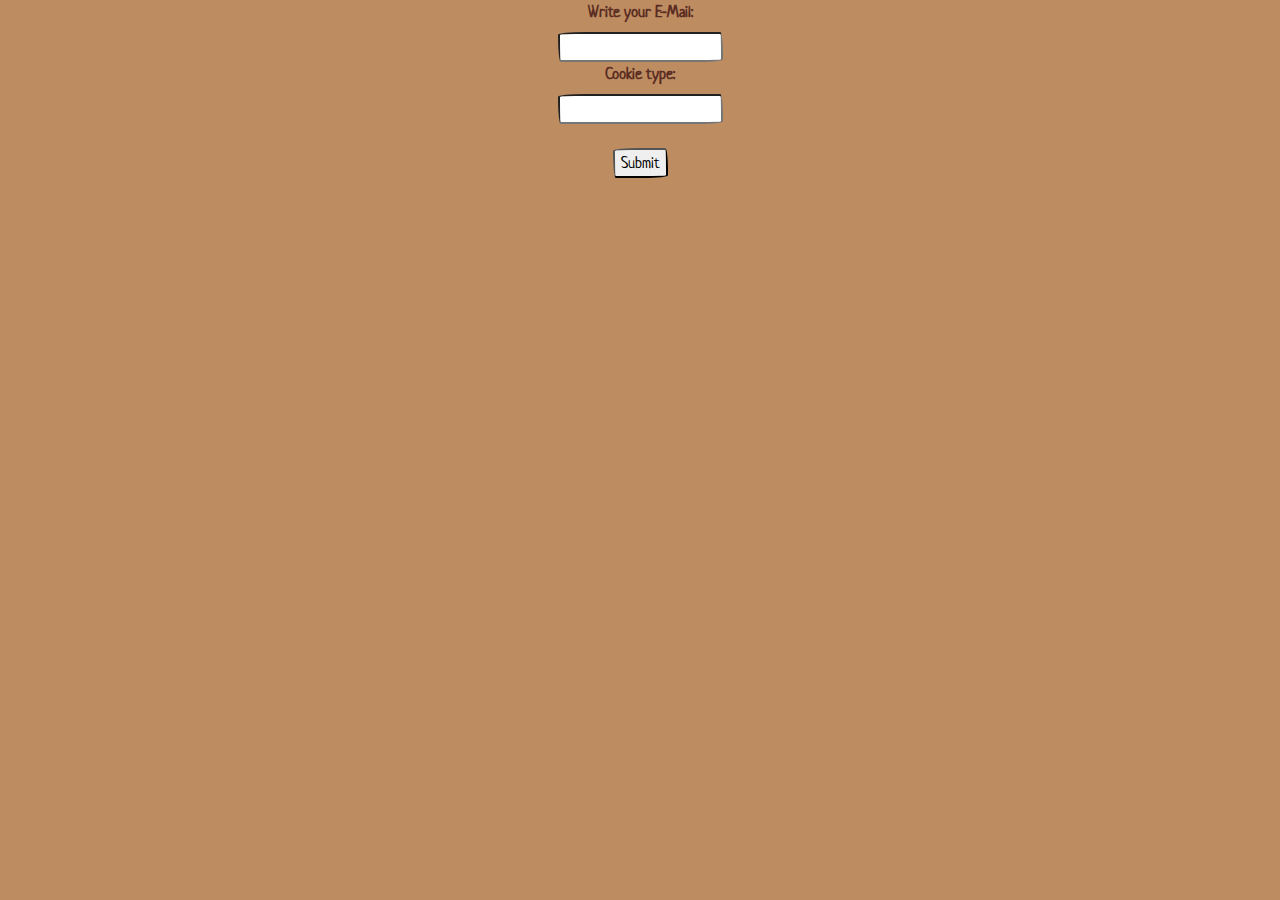
<file: form.html>
<!DOCTYPE html>
<html lang="en">

<head>
    <link rel="stylesheet" href="./assets/css/bootstrap-sketchy.css">
    <title>Document</title>
</head>

<body>
    <!-- <form action=""> -->
    <div class="form">

        <div>

            <label for="fname">Write your E-Mail:</label><br>
            <input type="text" value=""><br>
        </div>

        <div>
            <label for="lname">Cookie type:</label><br>
            <input type="text" value=""><br><br>
        </div>

        <div>
            <input type="submit" value="Submit">
        </div>

    </div>

    <!-- </form> -->
</body>

</html>
</file>
